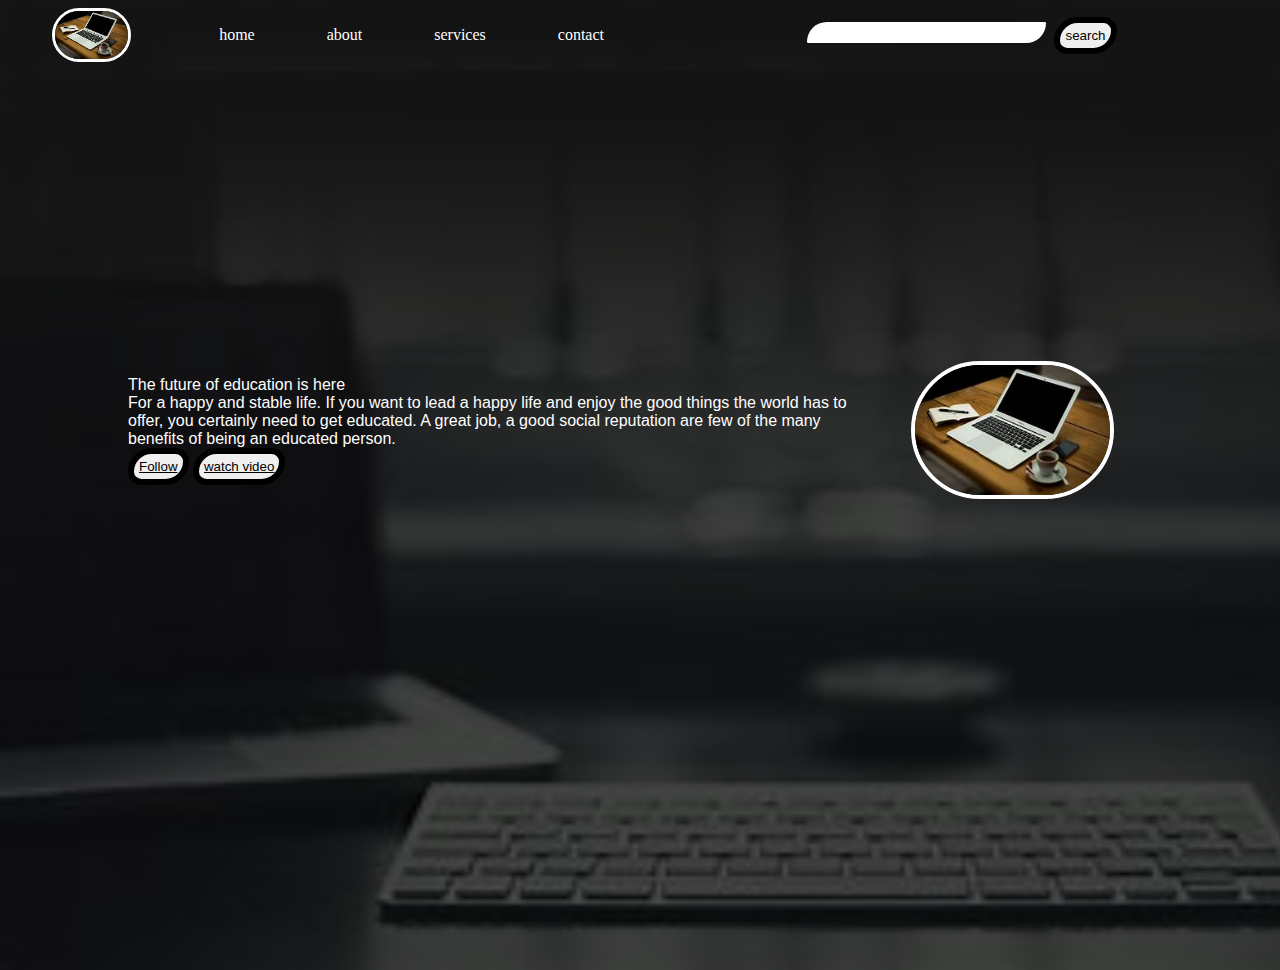
<file: index.html>
<!DOCTYPE html>
<html lang="en">

<head>
    <meta charset="UTF-8">
    <meta http-equiv="X-UA-Compatible" content="IE=edge">
    <meta name="viewport" content="width=device-width, initial-scale=1.0">
    <link rel="stylesheet" href="css/style.css">
    <!-- <link rel="stylesheet" href="About.html"> -->
     <!-- <p><a href="about.html">about</a></p> -->
     
    <title>Ieducate</title>
</head>

<body>
    <nav class="navbar background">
        <ul class="nav-list">
            <div class="logo"><img src="img/img.jpg" alt="logo"></div>
            <li><a href="#home">home</a></li>
            <li><p><a href="abut.html">about</a></p></li>
            <li><a href="#home">services</a></li>
            <li><a href="#home">contact</a></li>
        </ul>
        <div class="rightnav">
            <input type="text" name="search" id="search">
            <button class="btn btn-sm">search</button>
        </div>
    </nav>
    <section class="background firstsection">
        <div class="box-main">
            <div class="firsthalf">
               <p class="text-big">The future of education is here</p>
               <p class="text-small">For a happy and stable life. If you want to lead a happy life and enjoy the 
                   good things the world has to offer, you certainly need to get educated. A great job, a good
                    social reputation are few of the many benefits of being an educated person.</p>
             <div class="buttons">
                 <button class="btn"> <li><a href="https://www.instagram.com/jeet_shinde1/">Follow</a></li></button>
                 <button class="btn"> <li><a href="#watchvideo">watch video</a></li></button>
             </div> 
            </div>
            <div class="secondhalf">
                <img src="img/img.jpg" alt="laptop image">
            </div>
        </div>
    </section>
</body>

</html>
</file>
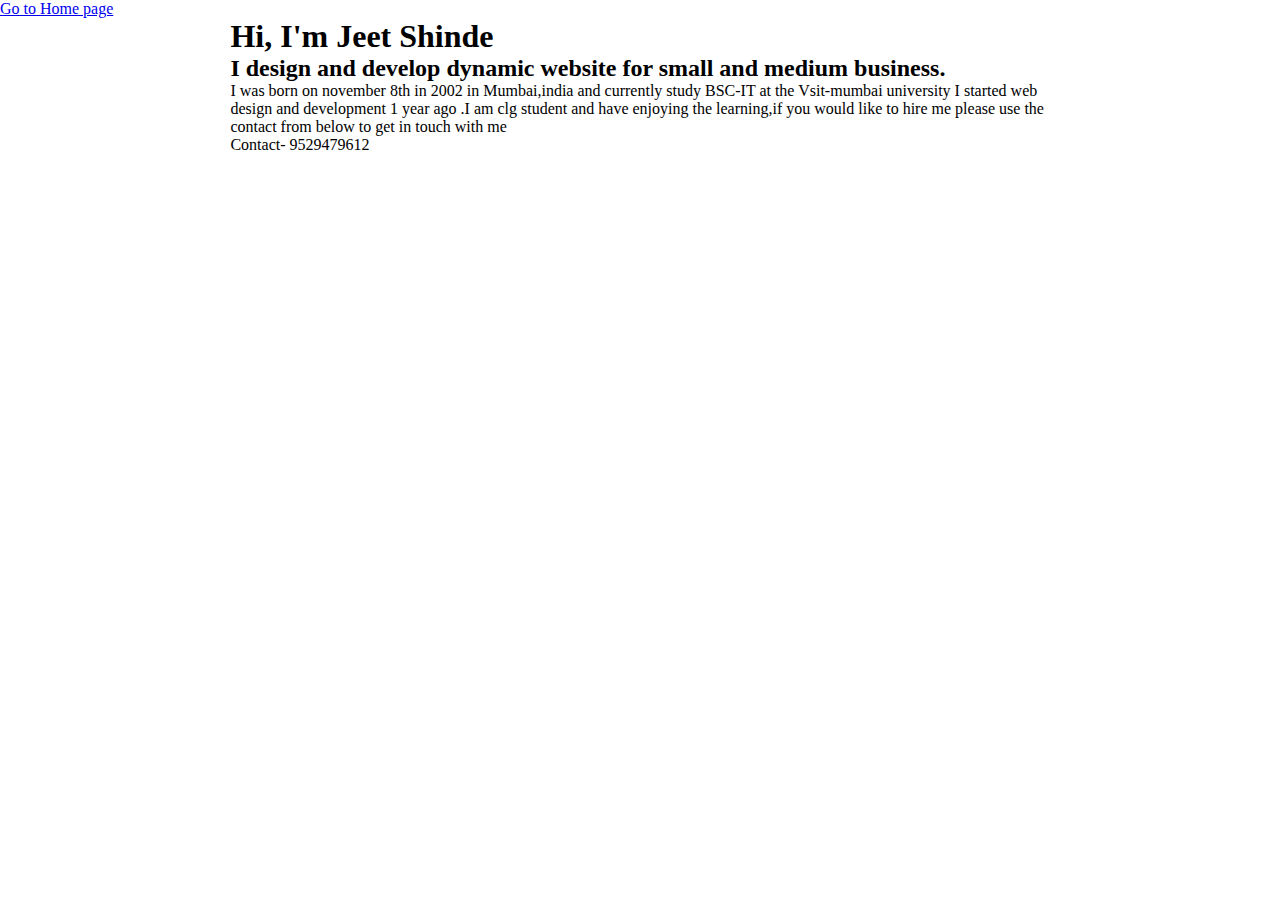
<file: abut.html>
<!DOCTYPE html>
<html lang="en">

<head>
    <meta charset="UTF-8">
    <meta http-equiv="X-UA-Compatible" content="IE=edge">
    <meta name="viewport" content="width=device-width, initial-scale=1.0">
    <link rel="stylesheet" href="About.css">
    <link rel="stylesheet" href="index.html">
    <title>About</title>
</head>

<body>
    <p><a href="index.html">Go to Home page</a></p>
   <div class="box-main">
   <div class="firsthalf"> <h1>Hi, I'm Jeet Shinde</h1>
    <h2>I design and develop dynamic website for small and medium business.</h2>
    <p>I was born on november 8th in 2002 in Mumbai,india and currently study BSC-IT at the Vsit-mumbai university
    
    I started web design and development 1 year ago .I am clg student and have enjoying the learning,if you would
        like to hire me please use the contact from below to get in touch with me <br> Contact- 9529479612</p>
       </div> 
    </div>
    <!-- <p>I hope this site gives you some inspiration to go and chess your goals</p> -->
</body>

</html>
</file>
<file: css/style.css>
*{
    margin: 0;
    padding: 0;
}

.logo{
    width: 30%;
    display: flex;
    justify-content: center;
}

.logo img{
    width: 40%;
    border: 3px solid white;
    border-radius: 50px;

}
.navbar{
         display: flex;
}

.nav-list{
         width: 50%;
         /* background-color: black; */
         display: flex;
         align-items: center;
}
.nav-list li{
          list-style: none;
          padding: 26px 36px;
}

.nav-list li a{
         color: white;
         text-decoration: none;
}

.nav-list li a:hover{
    color: grey;
 
}
.rightnav{
         /* background-color: black; */
         width: 50%;
         text-align: right;
       /* display: flex; */
         text-align: center;
          justify-items: right;
}
#search{
    padding: 6px 14px 0px 48px;
    margin: 22px 4px;
    border: 0px solid black;
    border-radius: 66px 4px;
}


button{
    border: 6px solid black;
    border-radius: 53px 30px;
    padding: 5px;

}

.background{
    background: rgba(0, 0, 0, 0.7)url('../img/bg.jpg');
    background-size: cover;
    background-blend-mode: darken;
}


.firstsection{
    height: 100vh;
}


.box-main{
    display: flex;
    justify-content: center;
    align-items:center;
    color: white;
    font-family: 'Segoe UI', Tahoma, Geneva, Verdana, sans-serif;
    max-width: 80%;
    margin: auto;
    height: 80%;
}

.firsthalf{
      width: 80%;
      display: flex;
      flex-direction: column;
      justify-content: center;
}

.secondhalf{
  width: 30%;
}

.secondhalf img{
    width: 70%;
    border: 4px solid white;
    border-radius: 150px;
    display: block;
    margin: auto;
}

.box-main button .btn{
    list-style: none;
    text-decoration: none;
}

.box-main button li{
    list-style: none;
}

.box-main button li a{

    color: black;
}


.box-main button li a:hover{
    color:white;
}
</file>
<file: About.css>
*{
  margin:0;
  padding:0;
}

.box-main{
    display: flex;
    justify-content: center;
    align-items:center;
   
    max-width: 80%;
    margin: auto;
    height: 80%;
}
.firsthalf{
    width: 80%;
    display: flex;
    flex-direction: column;
    justify-content: center;
}
</file>
